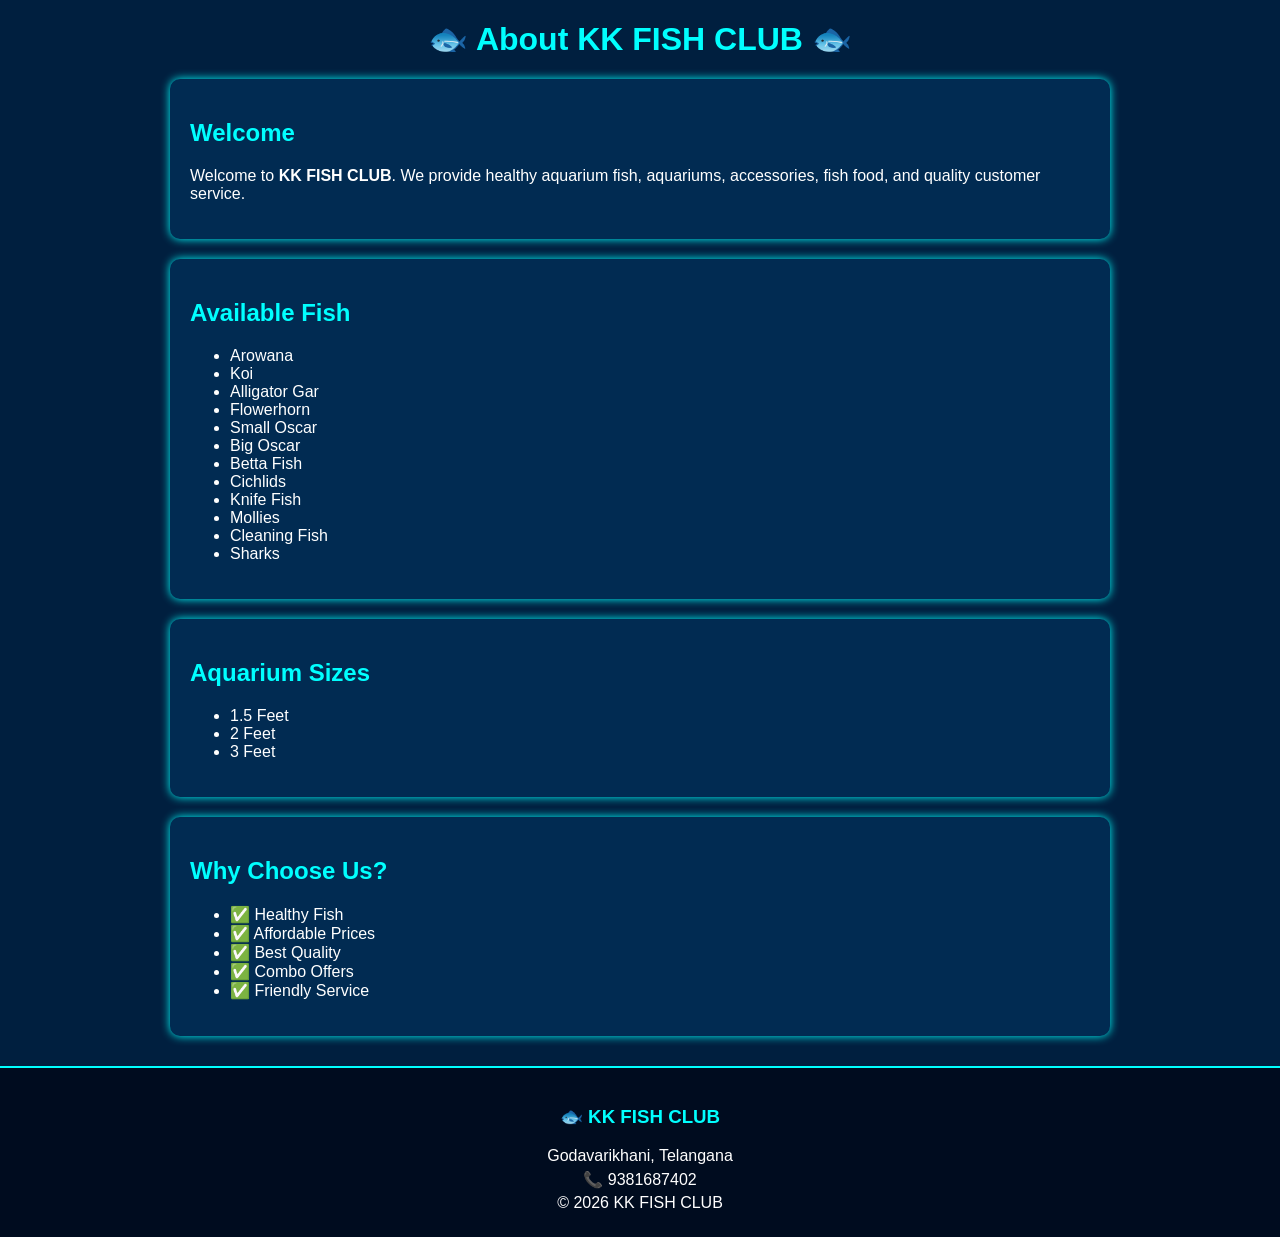
<file: about.html>
<!DOCTYPE html>
<html lang="en">
<head>
<meta charset="UTF-8">
<meta name="viewport" content="width=device-width, initial-scale=1.0">
<title>About - KK FISH CLUB</title>

<link rel="stylesheet" href="style.css">

</head>

<body>

<h1 align="center">🐟 About KK FISH CLUB 🐟</h1>

<div class="card">

<h2>Welcome</h2>

<p>
Welcome to <b>KK FISH CLUB</b>.
We provide healthy aquarium fish, aquariums, accessories, fish food, and quality customer service.
</p>

</div>

<div class="card">

<h2>Available Fish</h2>

<ul>

<li>Arowana</li>
<li>Koi</li>
<li>Alligator Gar</li>
<li>Flowerhorn</li>
<li>Small Oscar</li>
<li>Big Oscar</li>
<li>Betta Fish</li>
<li>Cichlids</li>
<li>Knife Fish</li>
<li>Mollies</li>
<li>Cleaning Fish</li>
<li>Sharks</li>

</ul>

</div>

<div class="card">

<h2>Aquarium Sizes</h2>

<ul>

<li>1.5 Feet</li>
<li>2 Feet</li>
<li>3 Feet</li>

</ul>

</div>

<div class="card">

<h2>Why Choose Us?</h2>

<ul>

<li>✅ Healthy Fish</li>
<li>✅ Affordable Prices</li>
<li>✅ Best Quality</li>
<li>✅ Combo Offers</li>
<li>✅ Friendly Service</li>

</ul>

</div>

<footer class="footer">

<h3>🐟 KK FISH CLUB</h3>

<p>Godavarikhani, Telangana</p>

<p>📞 9381687402</p>

<p>© 2026 KK FISH CLUB</p>

</footer>

<script src="script.js"></script>

</body>
</html>
</file>
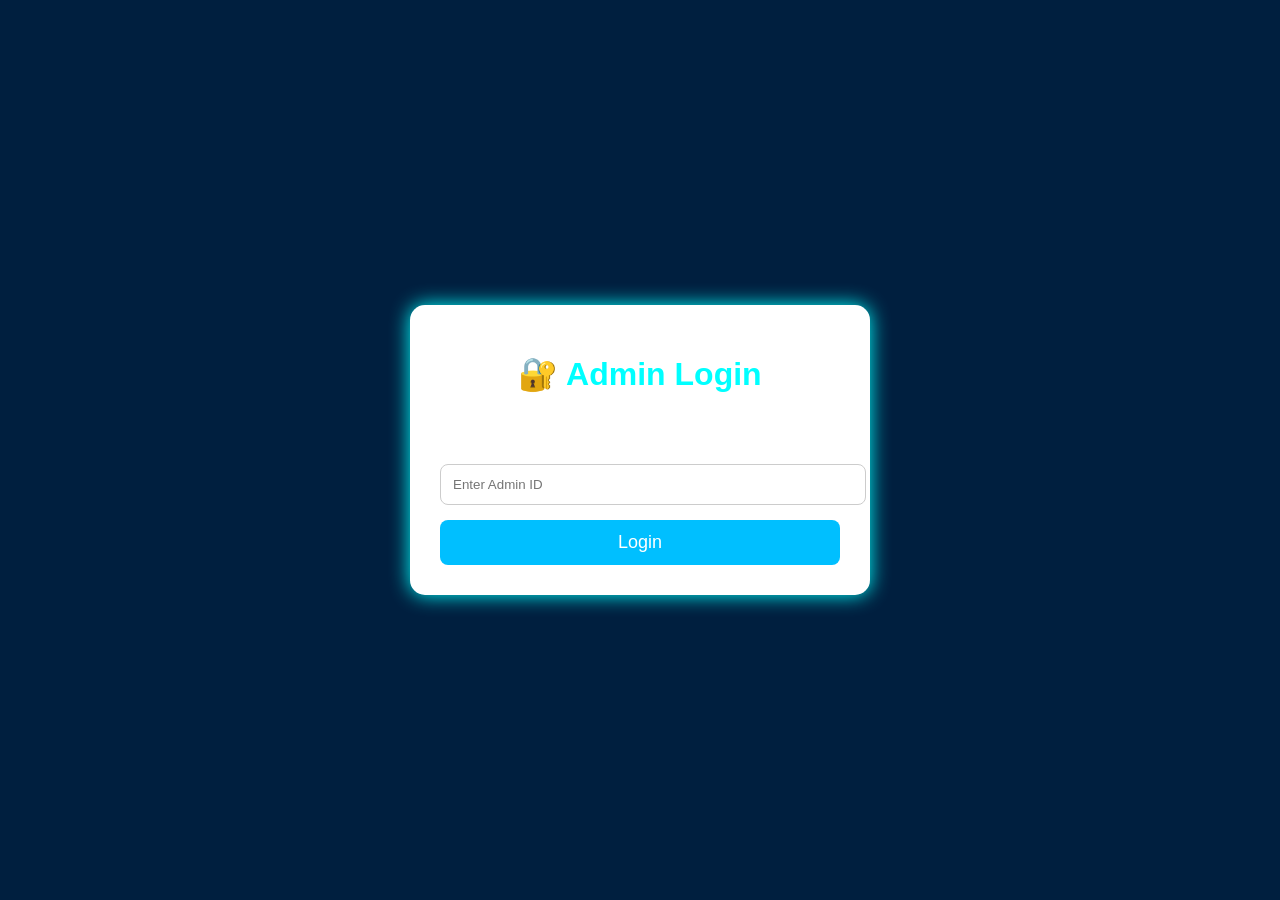
<file: admin-login.html>
<!DOCTYPE html>
<html lang="en">
<head>
<meta charset="UTF-8">
<meta name="viewport" content="width=device-width, initial-scale=1.0">
<title>Admin Login</title>

<link rel="stylesheet" href="style.css">

<style>
body{
background:#001f3f;
font-family:Arial,sans-serif;
display:flex;
justify-content:center;
align-items:center;
height:100vh;
margin:0;
}

.login-box{
background:white;
padding:30px;
border-radius:15px;
width:90%;
max-width:400px;
text-align:center;
box-shadow:0 0 20px cyan;
}

input{
width:100%;
padding:12px;
margin:15px 0;
border-radius:8px;
border:1px solid #ccc;
}

button{
width:100%;
padding:12px;
background:#00bfff;
color:white;
border:none;
border-radius:8px;
font-size:18px;
cursor:pointer;
}

button:hover{
background:#0099cc;
}
</style>

</head>

<body>

<div class="login-box">

<h1>🔐 Admin Login</h1>

<p>Enter Admin ID</p>

<input
type="password"
id="adminid"
placeholder="Enter Admin ID">

<button onclick="adminLogin()">
Login
</button>

</div>

<script src="script.js"></script>

</body>
</html>
</file>
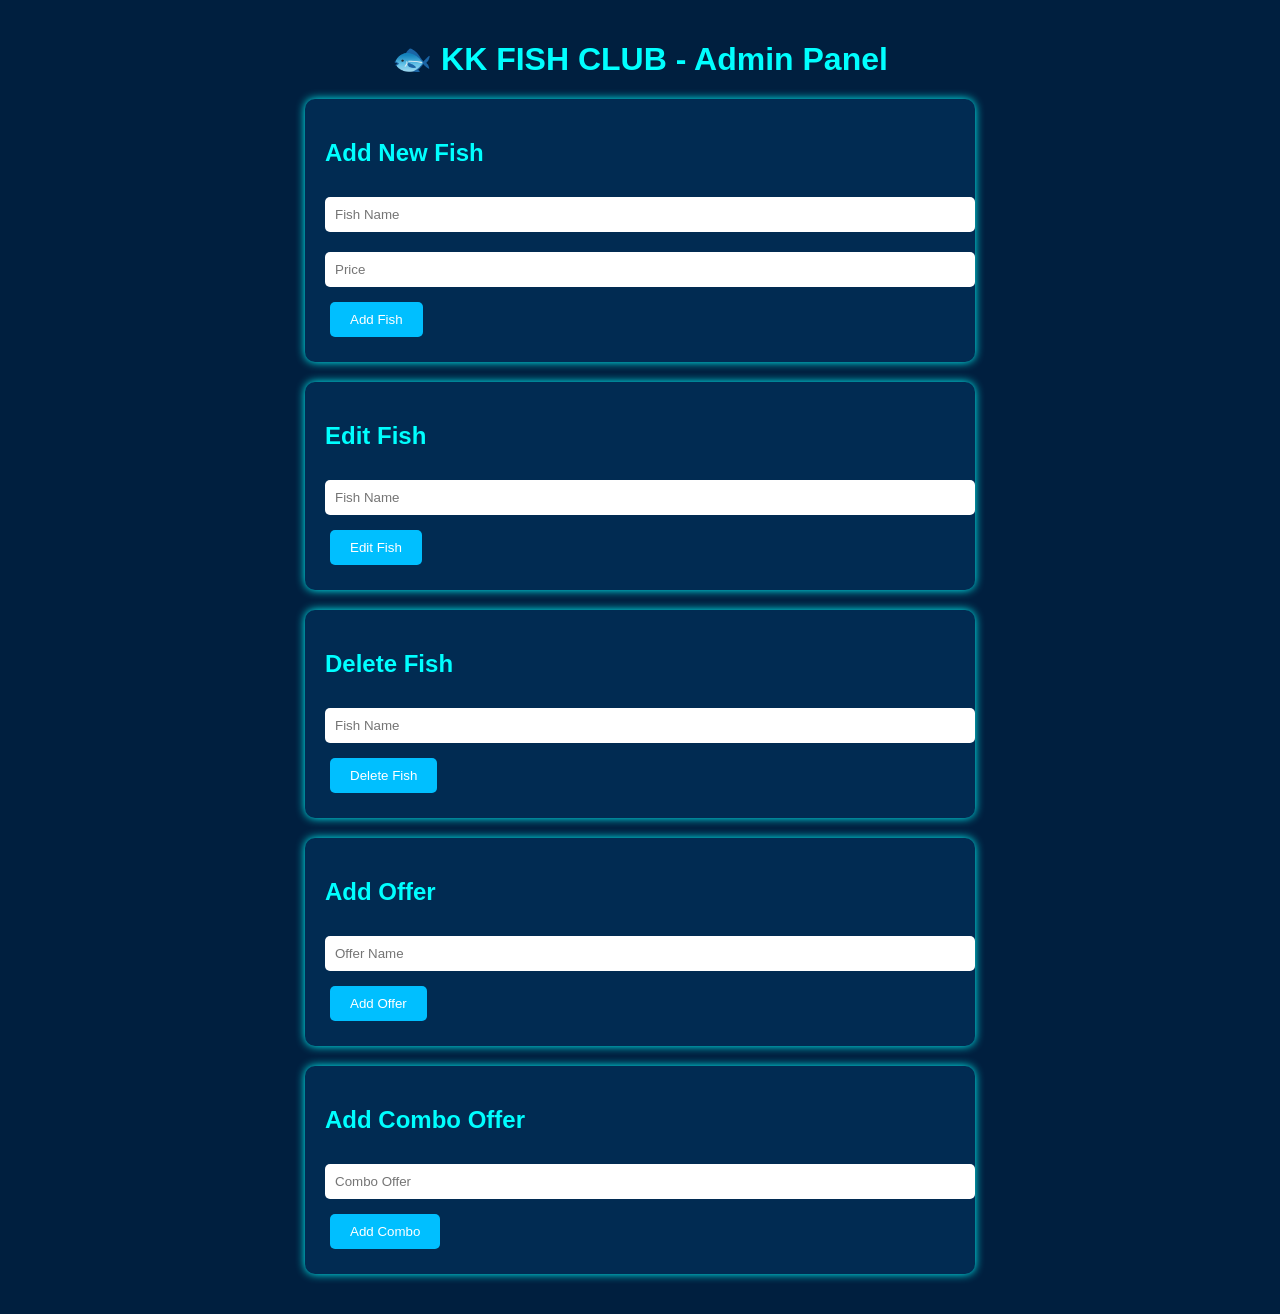
<file: admin.html>
<!DOCTYPE html>
<html lang="en">
<head>
<meta charset="UTF-8">
<meta name="viewport" content="width=device-width, initial-scale=1.0">
<title>KK FISH CLUB - Admin Panel</title>

<link rel="stylesheet" href="style.css">

<style>
body{
font-family:Arial,sans-serif;
background:#001f3f;
color:white;
padding:20px;
}

.container{
max-width:700px;
margin:auto;
}

.card{
background:#012b52;
padding:20px;
margin-bottom:20px;
border-radius:10px;
box-shadow:0 0 10px cyan;
}

input{
width:100%;
padding:10px;
margin:10px 0;
border:none;
border-radius:5px;
}

button{
padding:10px 20px;
background:#00bfff;
color:white;
border:none;
border-radius:5px;
cursor:pointer;
margin:5px;
}

button:hover{
background:#0088cc;
}
</style>

</head>

<body>

<div class="container">

<h1 align="center">🐟 KK FISH CLUB - Admin Panel</h1>

<div class="card">
<h2>Add New Fish</h2>

<input type="text" placeholder="Fish Name">

<input type="text" placeholder="Price">

<button>Add Fish</button>
</div>

<div class="card">
<h2>Edit Fish</h2>

<input type="text" placeholder="Fish Name">

<button>Edit Fish</button>
</div>

<div class="card">
<h2>Delete Fish</h2>

<input type="text" placeholder="Fish Name">

<button>Delete Fish</button>
</div>

<div class="card">
<h2>Add Offer</h2>

<input type="text" placeholder="Offer Name">

<button>Add Offer</button>
</div>

<div class="card">
<h2>Add Combo Offer</h2>

<input type="text" placeholder="Combo Offer">

<button>Add Combo</button>
</div>

</div>

<script src="script.js"></script>

</body>
</html>
</file>
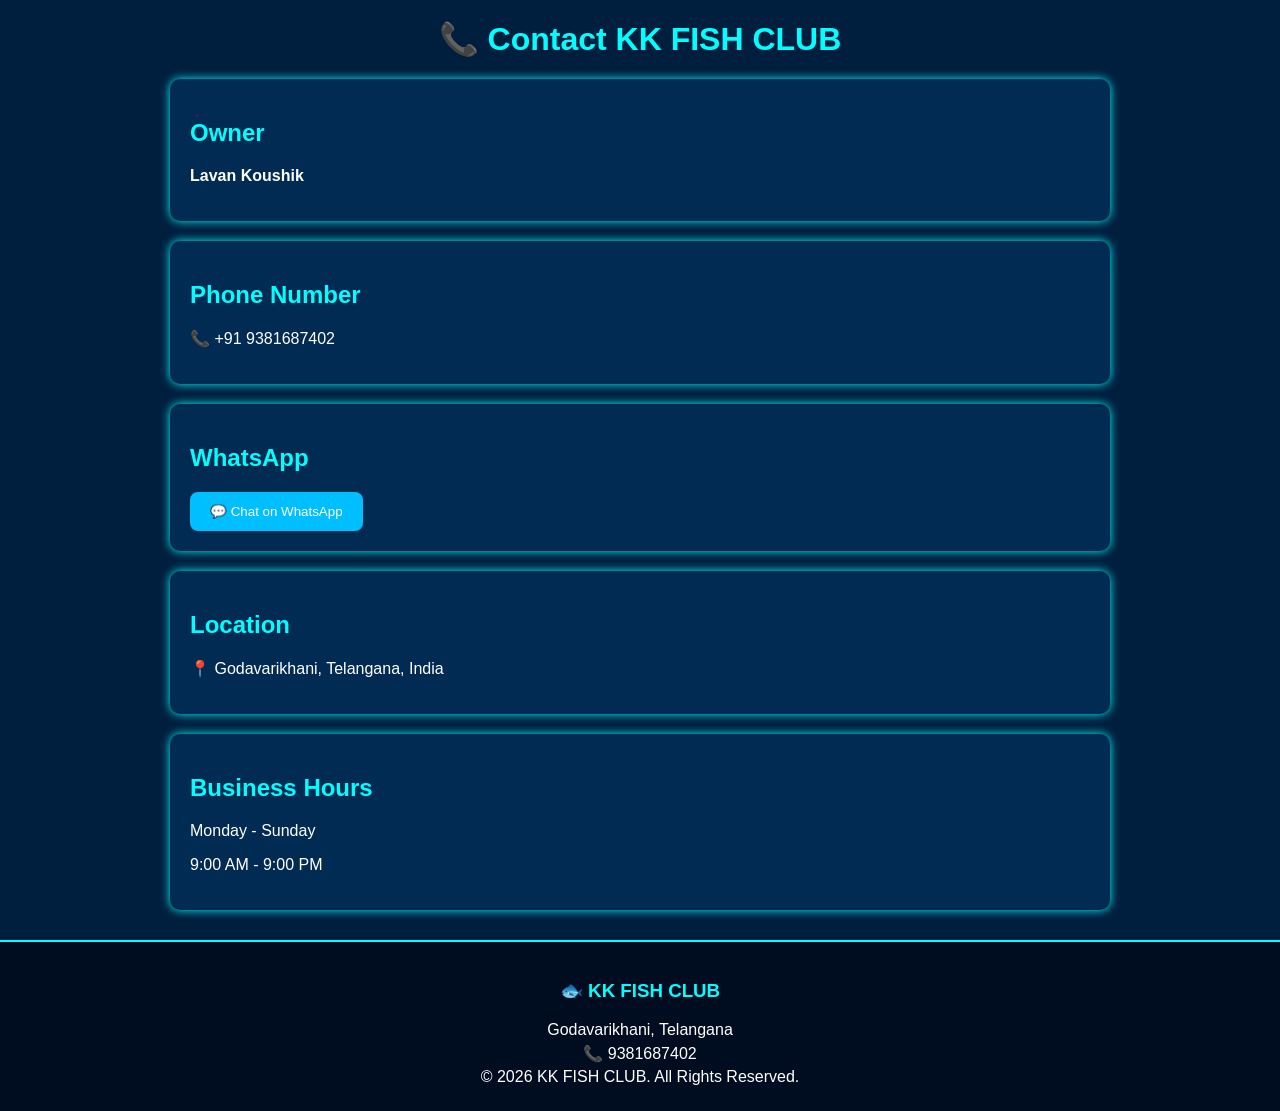
<file: contact.html>
<!DOCTYPE html>
<html lang="en">
<head>
<meta charset="UTF-8">
<meta name="viewport" content="width=device-width, initial-scale=1.0">
<title>Contact - KK FISH CLUB</title>

<link rel="stylesheet" href="style.css">

</head>

<body>

<h1 align="center">📞 Contact KK FISH CLUB</h1>

<div class="card">

<h2>Owner</h2>

<p><b>Lavan Koushik</b></p>

</div>

<div class="card">

<h2>Phone Number</h2>

<p>📞 +91 9381687402</p>

</div>

<div class="card">

<h2>WhatsApp</h2>

<a href="https://wa.me/919381687402" target="_blank">
<button>💬 Chat on WhatsApp</button>
</a>

</div>

<div class="card">

<h2>Location</h2>

<p>📍 Godavarikhani, Telangana, India</p>

</div>

<div class="card">

<h2>Business Hours</h2>

<p>Monday - Sunday</p>

<p>9:00 AM - 9:00 PM</p>

</div>

<footer class="footer">

<h3>🐟 KK FISH CLUB</h3>

<p>Godavarikhani, Telangana</p>

<p>📞 9381687402</p>

<p>© 2026 KK FISH CLUB. All Rights Reserved.</p>

</footer>

<script src="script.js"></script>

</body>
</html>
</file>
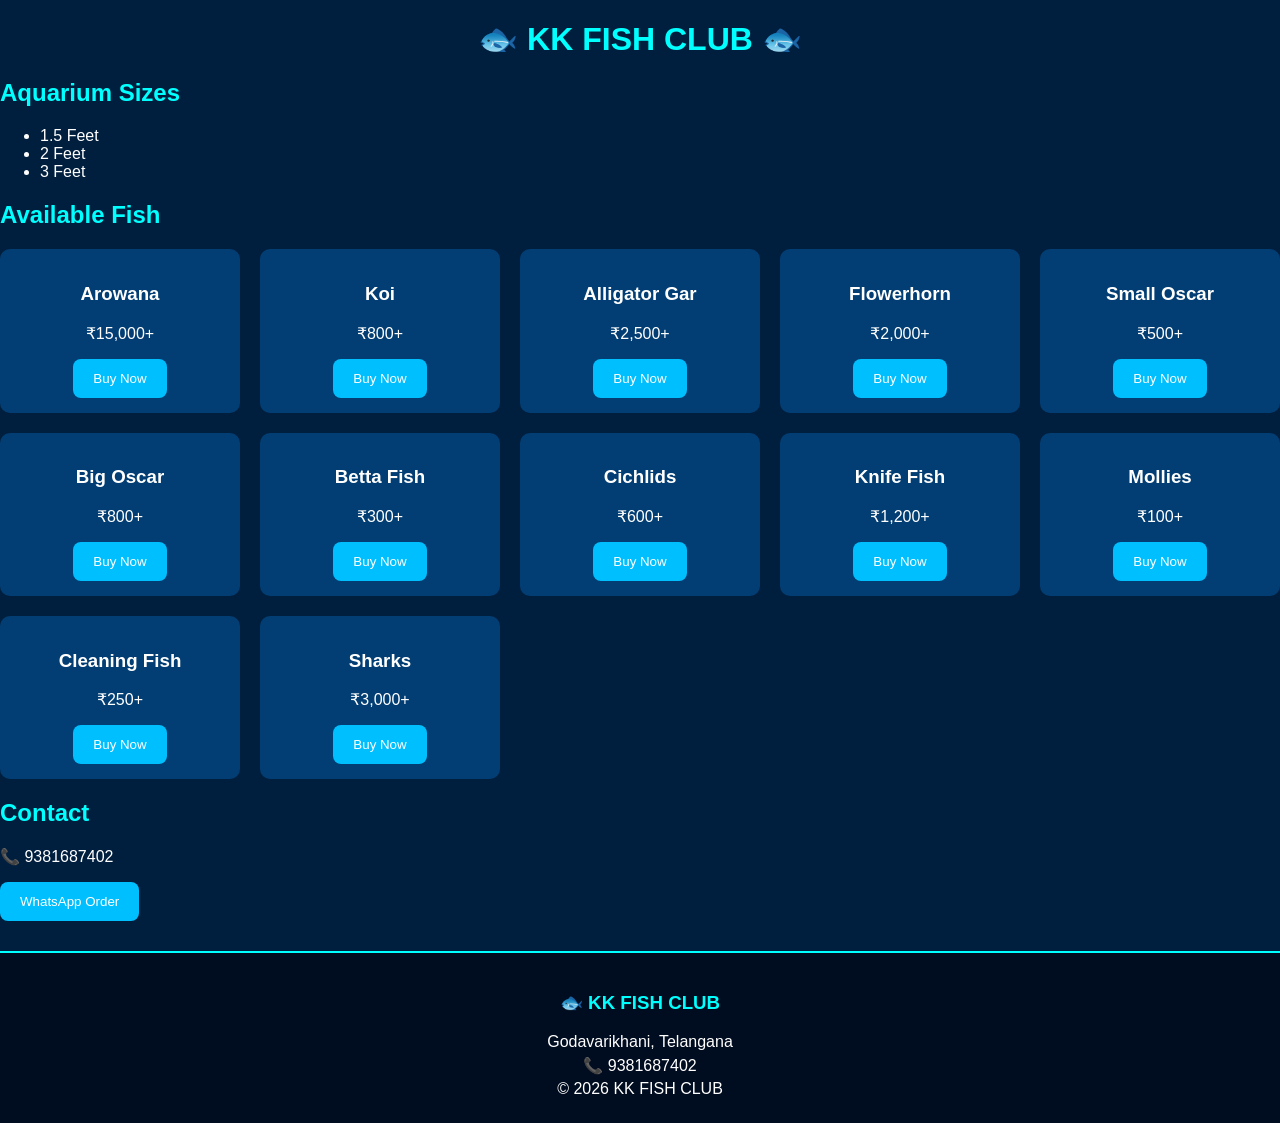
<file: customer.html>
<!DOCTYPE html>
<html lang="en">
<head>
<meta charset="UTF-8">
<meta name="viewport" content="width=device-width, initial-scale=1.0">
<title>KK FISH CLUB</title>

<link rel="stylesheet" href="style.css">

</head>
<body>

<h1 align="center">🐟 KK FISH CLUB 🐟</h1>

<h2>Aquarium Sizes</h2>

<ul>
<li>1.5 Feet</li>
<li>2 Feet</li>
<li>3 Feet</li>
</ul>

<h2>Available Fish</h2>

<div class="fish-grid">

<div class="fish-card">
<h3>Arowana</h3>
<p>₹15,000+</p>
<button>Buy Now</button>
</div>

<div class="fish-card">
<h3>Koi</h3>
<p>₹800+</p>
<button>Buy Now</button>
</div>

<div class="fish-card">
<h3>Alligator Gar</h3>
<p>₹2,500+</p>
<button>Buy Now</button>
</div>

<div class="fish-card">
<h3>Flowerhorn</h3>
<p>₹2,000+</p>
<button>Buy Now</button>
</div>

<div class="fish-card">
<h3>Small Oscar</h3>
<p>₹500+</p>
<button>Buy Now</button>
</div>

<div class="fish-card">
<h3>Big Oscar</h3>
<p>₹800+</p>
<button>Buy Now</button>
</div>

<div class="fish-card">
<h3>Betta Fish</h3>
<p>₹300+</p>
<button>Buy Now</button>
</div>

<div class="fish-card">
<h3>Cichlids</h3>
<p>₹600+</p>
<button>Buy Now</button>
</div>

<div class="fish-card">
<h3>Knife Fish</h3>
<p>₹1,200+</p>
<button>Buy Now</button>
</div>

<div class="fish-card">
<h3>Mollies</h3>
<p>₹100+</p>
<button>Buy Now</button>
</div>

<div class="fish-card">
<h3>Cleaning Fish</h3>
<p>₹250+</p>
<button>Buy Now</button>
</div>

<div class="fish-card">
<h3>Sharks</h3>
<p>₹3,000+</p>
<button>Buy Now</button>
</div>

</div>

<h2>Contact</h2>

<p>📞 9381687402</p>

<a href="https://wa.me/919381687402" target="_blank">
<button>WhatsApp Order</button>
</a>

<footer class="footer">
<h3>🐟 KK FISH CLUB</h3>
<p>Godavarikhani, Telangana</p>
<p>📞 9381687402</p>
<p>© 2026 KK FISH CLUB</p>
</footer>

<script src="script.js"></script>

</body>
</html>
</file>
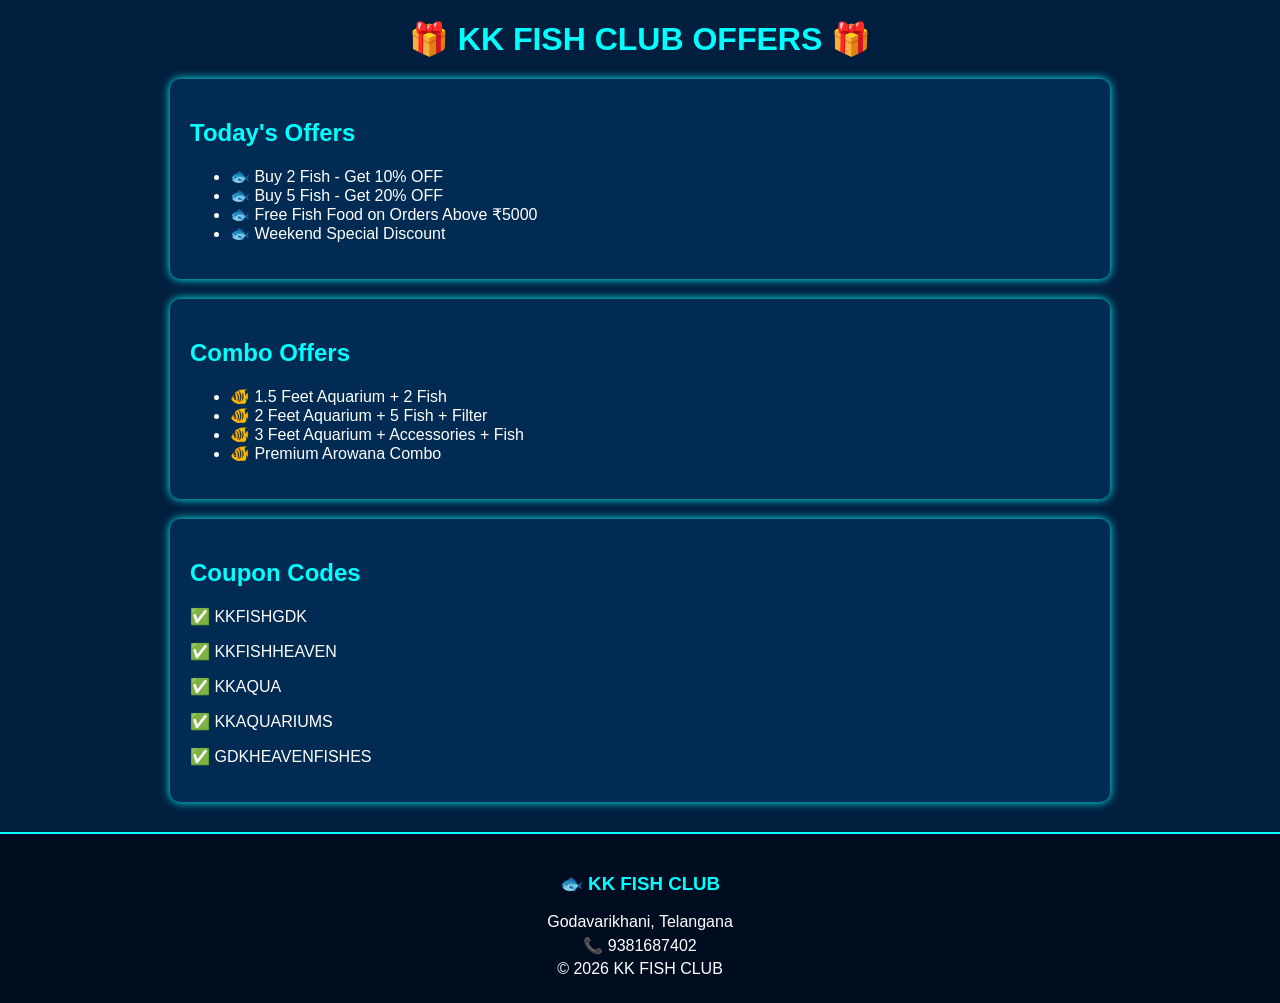
<file: Offers.html>
<!DOCTYPE html>
<html lang="en">
<head>
<meta charset="UTF-8">
<meta name="viewport" content="width=device-width, initial-scale=1.0">
<title>KK FISH CLUB - Offers</title>

<link rel="stylesheet" href="style.css">
</head>

<body>

<h1 align="center">🎁 KK FISH CLUB OFFERS 🎁</h1>

<div class="card">
<h2>Today's Offers</h2>

<ul>
<li>🐟 Buy 2 Fish - Get 10% OFF</li>
<li>🐟 Buy 5 Fish - Get 20% OFF</li>
<li>🐟 Free Fish Food on Orders Above ₹5000</li>
<li>🐟 Weekend Special Discount</li>
</ul>

</div>

<div class="card">

<h2>Combo Offers</h2>

<ul>
<li>🐠 1.5 Feet Aquarium + 2 Fish</li>
<li>🐠 2 Feet Aquarium + 5 Fish + Filter</li>
<li>🐠 3 Feet Aquarium + Accessories + Fish</li>
<li>🐠 Premium Arowana Combo</li>
</ul>

</div>

<div class="card">

<h2>Coupon Codes</h2>

<p>✅ KKFISHGDK</p>
<p>✅ KKFISHHEAVEN</p>
<p>✅ KKAQUA</p>
<p>✅ KKAQUARIUMS</p>
<p>✅ GDKHEAVENFISHES</p>

</div>

<footer class="footer">
<h3>🐟 KK FISH CLUB</h3>
<p>Godavarikhani, Telangana</p>
<p>📞 9381687402</p>
<p>© 2026 KK FISH CLUB</p>
</footer>

<script src="script.js"></script>

</body>
</html>
</file>
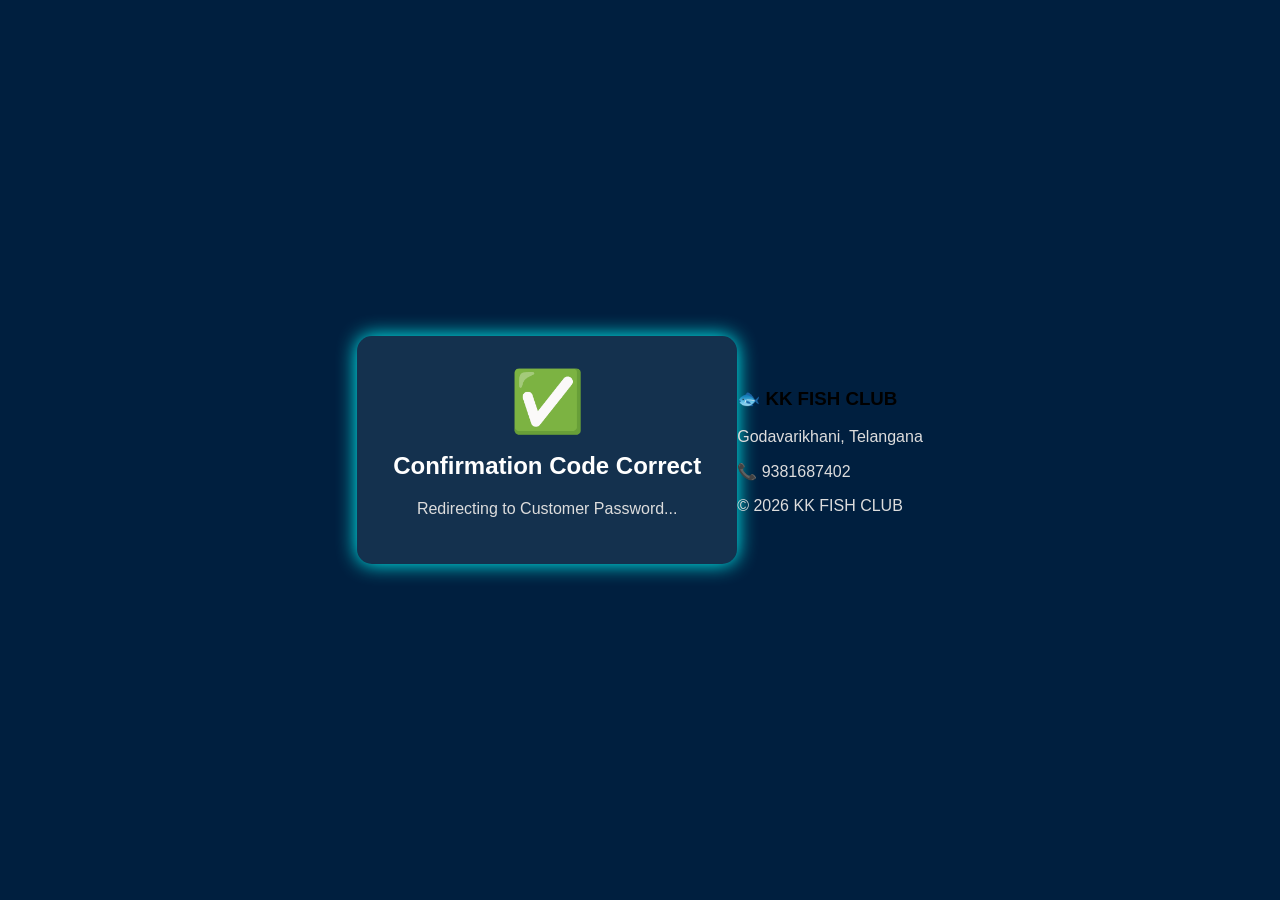
<file: verify.html>
<!DOCTYPE html>
<html lang="en">
<head>
<meta charset="UTF-8">
<meta name="viewport" content="width=device-width, initial-scale=1.0">
<title>Verification</title>

<style>
body{
    margin:0;
    background:#001f3f;
    display:flex;
    justify-content:center;
    align-items:center;
    height:100vh;
    font-family:Arial,sans-serif;
}

.box{
    width:320px;
    background:rgba(255,255,255,0.08);
    padding:30px;
    border-radius:15px;
    text-align:center;
    color:white;
    box-shadow:0 0 20px cyan;
}

.tick{
    font-size:60px;
    color:#00ff99;
}

h2{
    margin-top:15px;
}

p{
    color:#ddd;
}
</style>

</head>

<body>

<div class="box">
<div class="tick">✅</div>

<h2>Confirmation Code Correct</h2>

<p>Redirecting to Customer Password...</p>

</div>

<script>
setTimeout(function(){
    window.location.href="password.html";
},3000);
</script>

</body>
</html>
<footer class="footer">
  <h3>🐟 KK FISH CLUB</h3>
  <p>Godavarikhani, Telangana</p>
  <p>📞 9381687402</p>
  <p>© 2026 KK FISH CLUB</p>
</footer>
</file>
<file: style.css>
/* KK FISH CLUB */

body{
    margin:0;
    font-family:Arial,sans-serif;
    background:#001f3f;
    color:white;
}

/* Navigation */

.navbar{
    display:flex;
    justify-content:center;
    align-items:center;
    gap:20px;
    background:#000c1f;
    padding:15px;
    flex-wrap:wrap;
}

.navbar h2{
    color:cyan;
    margin-right:20px;
}

.navbar a{
    color:white;
    text-decoration:none;
    padding:10px;
}

.navbar a:hover{
    color:cyan;
}

/* Headings */

h1{
    text-align:center;
    color:cyan;
    margin-top:20px;
}

h2{
    color:cyan;
}

/* Cards */

.card{
    width:90%;
    max-width:900px;
    margin:20px auto;
    padding:20px;
    background:#012b52;
    border-radius:10px;
    box-shadow:0 0 10px cyan;
}

/* Fish Grid */

.fish-grid{
    display:grid;
    grid-template-columns:repeat(auto-fit,minmax(220px,1fr));
    gap:20px;
}

.fish-card{
    background:#023e73;
    padding:15px;
    border-radius:10px;
    text-align:center;
}

.fish-card img{
    width:100%;
    height:180px;
    object-fit:cover;
    border-radius:10px;
}

/* Inputs */

input{
    width:100%;
    padding:12px;
    margin:10px 0;
    border:none;
    border-radius:8px;
}

/* Buttons */

button{
    padding:12px 20px;
    background:#00bfff;
    color:white;
    border:none;
    border-radius:8px;
    cursor:pointer;
}

button:hover{
    background:#0099cc;
}

/* Footer */

.footer{
    background:#000c1f;
    text-align:center;
    padding:20px;
    margin-top:30px;
    border-top:2px solid cyan;
}

.footer h3{
    color:cyan;
}

.footer p{
    margin:5px;
}

/* WhatsApp Button */

.whatsapp{
    position:fixed;
    bottom:20px;
    right:20px;
    background:#25D366;
    color:white;
    padding:15px;
    border-radius:50px;
    text-decoration:none;
    font-weight:bold;
}
</file>
